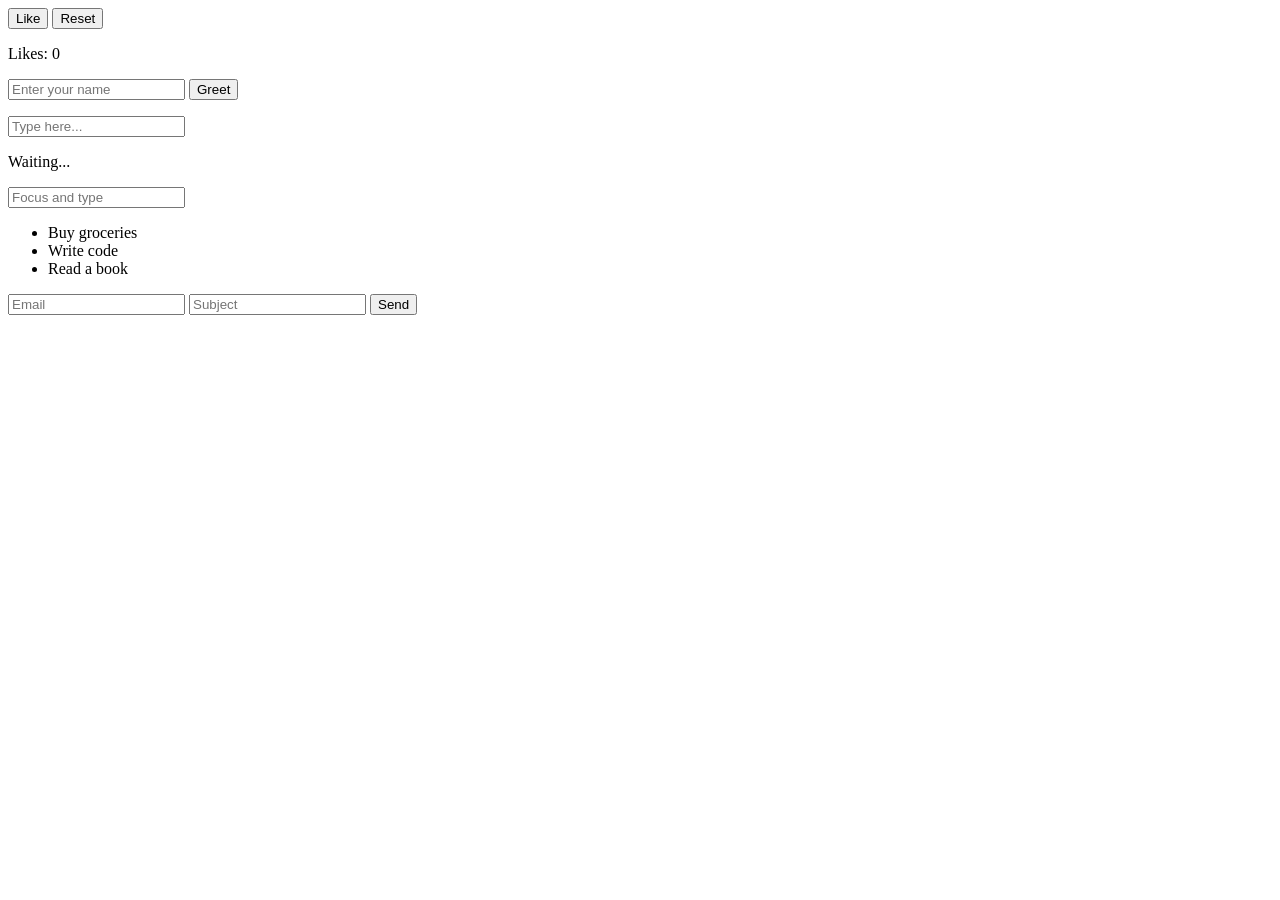
<file: js/Events/index.html>
<!DOCTYPE html>
<html lang="en">
<head>
  <meta charset="UTF-8">
  <meta name="viewport" content="width=device-width, initial-scale=1.0">
  <title>Events</title>
  <link rel="stylesheet" href="./style.css">
</head>
<body>
  
<button id="likeBtn">Like</button>
<button id="resetBtn">Reset</button>
<p id="likeCount">Likes: 0</p>
<input id="nameInput" type="text" placeholder="Enter your name">
<button id="greetBtn">Greet</button>
<p id="greetMsg"></p>
<input id="liveInput" type="text" placeholder="Type here...">
<p id="liveOutput">Waiting...</p>
<input id="keyInput" type="text" placeholder="Focus and type">
<p id="keyLog"></p>
<ul id="taskList">
<li>Buy groceries</li>
<li>Write code</li>
<li>Read a book</li>
</ul>
<form id="contactForm">
<input id="emailInput" type="email" placeholder="Email">
<input id="subjectInput" type="text" placeholder="Subject">
<button type="submit">Send</button>
</form>
<p id="formStatus"></p>


<script src="./script.js"></script>
</body>
</html>
</file>
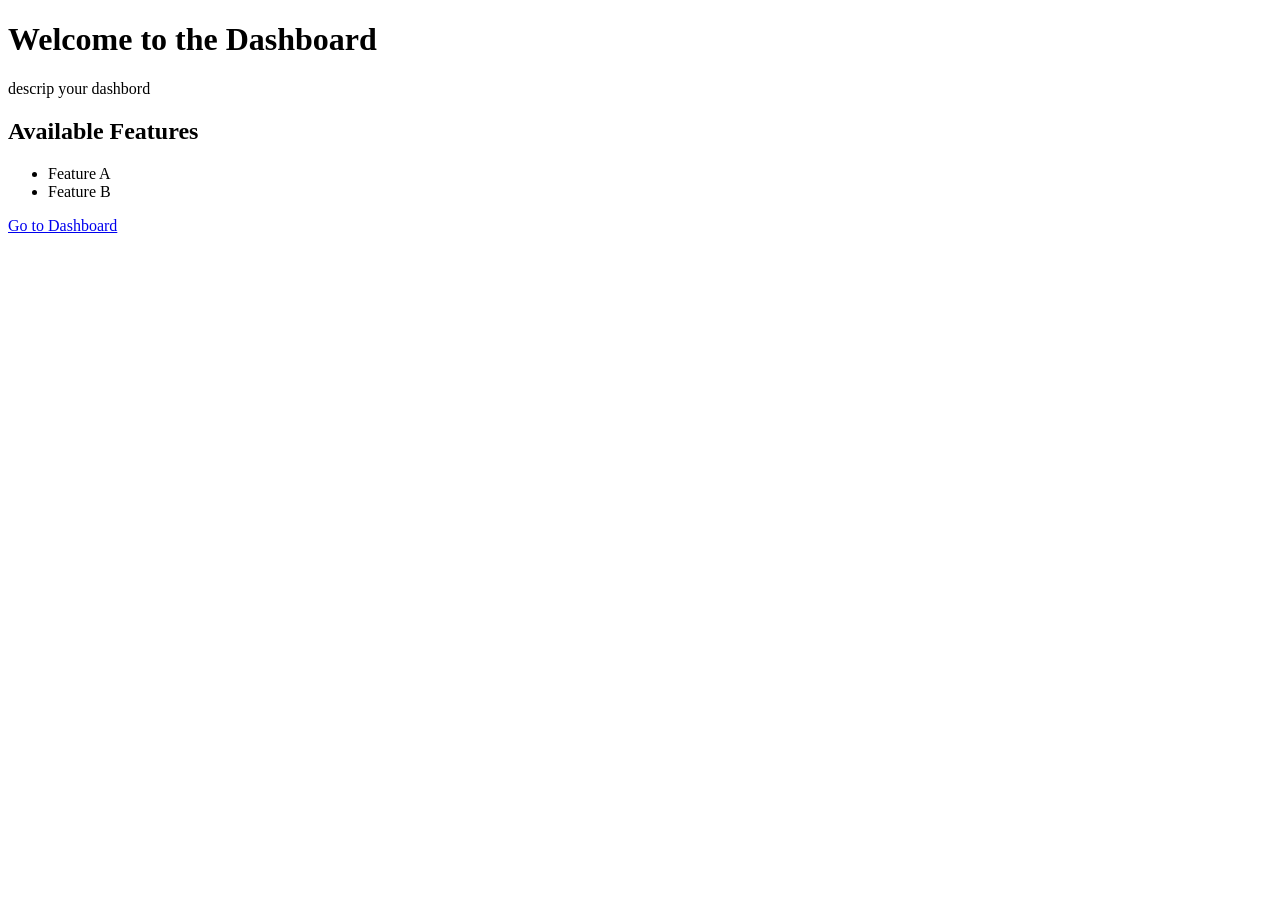
<file: js/DOM/manipulation/html.html>
<!DOCTYPE html>
<html lang="en">
<head>
  <meta charset="UTF-8">
  <meta name="viewport" content="width=device-width, initial-scale=1.0">
  <title>Document</title>
</head>
<body>
  <div id="app">
<h1 id="mainTitle">???</h1>
<p class="description hidden">This page is not ready yet.</p>
<ul id="features">
<li class="feature">Feature A</li>
<li class="feature">Feature B</li>
<li class="feature">REMOVE ME</li>
</ul>
<a id="mainLink" href="#">Broken Link</a>
</div>
<script src="./script.js"></script>
</body>
</html>
</file>
<file: js/Events/style.css>
.completed {
  text-decoration: line-through;
}


.green{

  color: green
}
</file>
